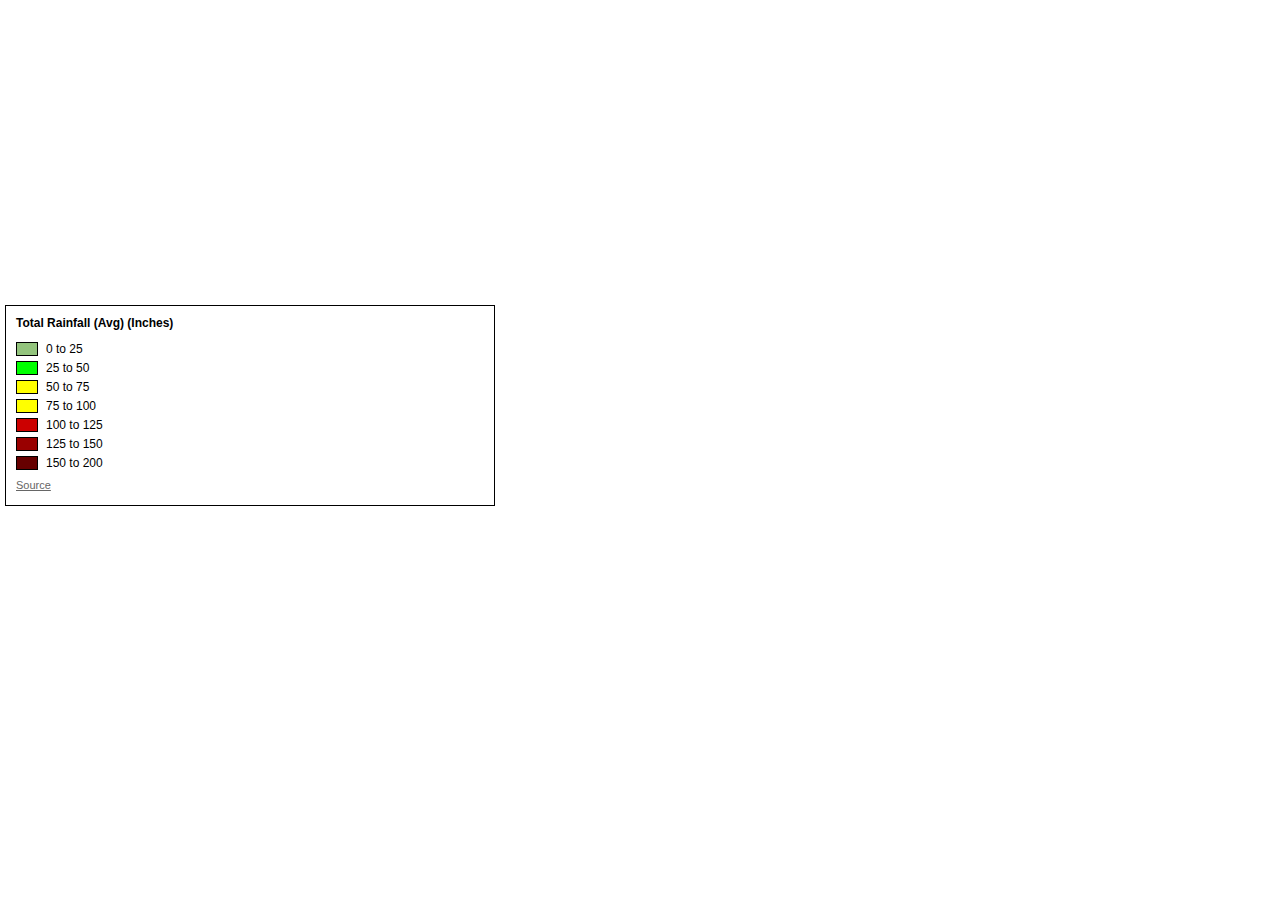
<file: GISmapHTML.html>
<!DOCTYPE html>
<html>
<head>
<meta name="viewport"></meta>
<title>Merge of nd-county-temp-rainfall and NDGISHubData - Google Fusion Tables</title>
<style type="text/css">
html, body, #googft-mapCanvas {
  height: 300px;
  margin: 0;
  padding: 0;
  width: 500px;
}
#googft-legend{background-color:#fff;border:1px solid #000;font-family:Arial,sans-serif;font-size:12px;margin:5px;padding:10px 10px 8px}#googft-legend p{font-weight:bold;margin-top:0}#googft-legend div{margin-bottom:5px}.googft-legend-swatch{border:1px solid;float:left;height:12px;margin-right:8px;width:20px}.googft-legend-range{margin-left:0}.googft-dot-icon{margin-right:8px}.googft-paddle-icon{height:24px;left:-8px;margin-right:-8px;position:relative;vertical-align:middle;width:24px}.googft-legend-source{margin-bottom:0;margin-top:8px}.googft-legend-source a{color:#666;font-size:11px}
</style>

<script type="text/javascript" src="https://maps.google.com/maps/api/js?sensor=false&amp;v=3"></script>

<script type="text/javascript">
  function initialize() {
    google.maps.visualRefresh = true;
    var isMobile = (navigator.userAgent.toLowerCase().indexOf('android') > -1) ||
      (navigator.userAgent.match(/(iPod|iPhone|iPad|BlackBerry|Windows Phone|iemobile)/));
    if (isMobile) {
      var viewport = document.querySelector("meta[name=viewport]");
      viewport.setAttribute('content', 'initial-scale=1.0, user-scalable=no');
    }
    var mapDiv = document.getElementById('googft-mapCanvas');
    mapDiv.style.width = isMobile ? '100%' : '500px';
    mapDiv.style.height = isMobile ? '100%' : '300px';
    var map = new google.maps.Map(mapDiv, {
      center: new google.maps.LatLng(47.58580323983849, -100.13636457812504),
      zoom: 7,
      mapTypeId: google.maps.MapTypeId.ROADMAP
    });
    map.controls[google.maps.ControlPosition.LEFT_BOTTOM].push(document.getElementById('googft-legend-open'));
    map.controls[google.maps.ControlPosition.LEFT_BOTTOM].push(document.getElementById('googft-legend'));

    layer = new google.maps.FusionTablesLayer({
      map: map,
      heatmap: { enabled: false },
      query: {
        select: "col15\x3e\x3e1",
        from: "1B2kdJ2QOY9iqTq7MszY4lphoz5NyjzcH0_1ngDTG",
        where: "col2\x3e\x3e0 \x3d \x272015\x27"
      },
      options: {
        styleId: 2,
        templateId: 2
      }
    });

    if (isMobile) {
      var legend = document.getElementById('googft-legend');
      var legendOpenButton = document.getElementById('googft-legend-open');
      var legendCloseButton = document.getElementById('googft-legend-close');
      legend.style.display = 'none';
      legendOpenButton.style.display = 'block';
      legendCloseButton.style.display = 'block';
      legendOpenButton.onclick = function() {
        legend.style.display = 'block';
        legendOpenButton.style.display = 'none';
      }
      legendCloseButton.onclick = function() {
        legend.style.display = 'none';
        legendOpenButton.style.display = 'block';
      }
    }
  }

  google.maps.event.addDomListener(window, 'load', initialize);
</script>
</head>

<body>
  <div id="googft-mapCanvas"></div>
  <input id="googft-legend-open" style="display:none" type="button" value="Legend"></input>
  <div id="googft-legend">
    <p id="googft-legend-title">Total Rainfall (Avg) (Inches)</p>
    <div>
      <span class="googft-legend-swatch" 
style="background-color: #93c47d"></span>
      <span class="googft-legend-range">0 to 25</span>
    </div>
    <div>
      <span class="googft-legend-swatch" 
style="background-color: #00ff00"></span>
      <span class="googft-legend-range">25 to 50</span>
    </div>
    <div>
      <span class="googft-legend-swatch" 
style="background-color: #ffff00"></span>
      <span class="googft-legend-range">50 to 75</span>
    </div>
    <div>
      <span class="googft-legend-swatch" 
style="background-color: #ffff00"></span>
      <span class="googft-legend-range">75 to 100</span>
    </div>
    <div>
      <span class="googft-legend-swatch" 
style="background-color: #cc0000"></span>
      <span class="googft-legend-range">100 to 125</span>
    </div>
    <div>
      <span class="googft-legend-swatch" 
style="background-color: #990000"></span>
      <span class="googft-legend-range">125 to 150</span>
    </div>
    <div>
      <span class="googft-legend-swatch" 
style="background-color: #660000"></span>
      <span class="googft-legend-range">150 to 200</span>
    </div>
    <div class="googft-legend-source">
      <a href="data?docid=1B2kdJ2QOY9iqTq7MszY4lphoz5NyjzcH0_1ngDTG" target="_blank">Source</a>
    </div>
    <input id="googft-legend-close" style="display:none" type="button" value="Hide"></input>
  </div>

</body>
</file>
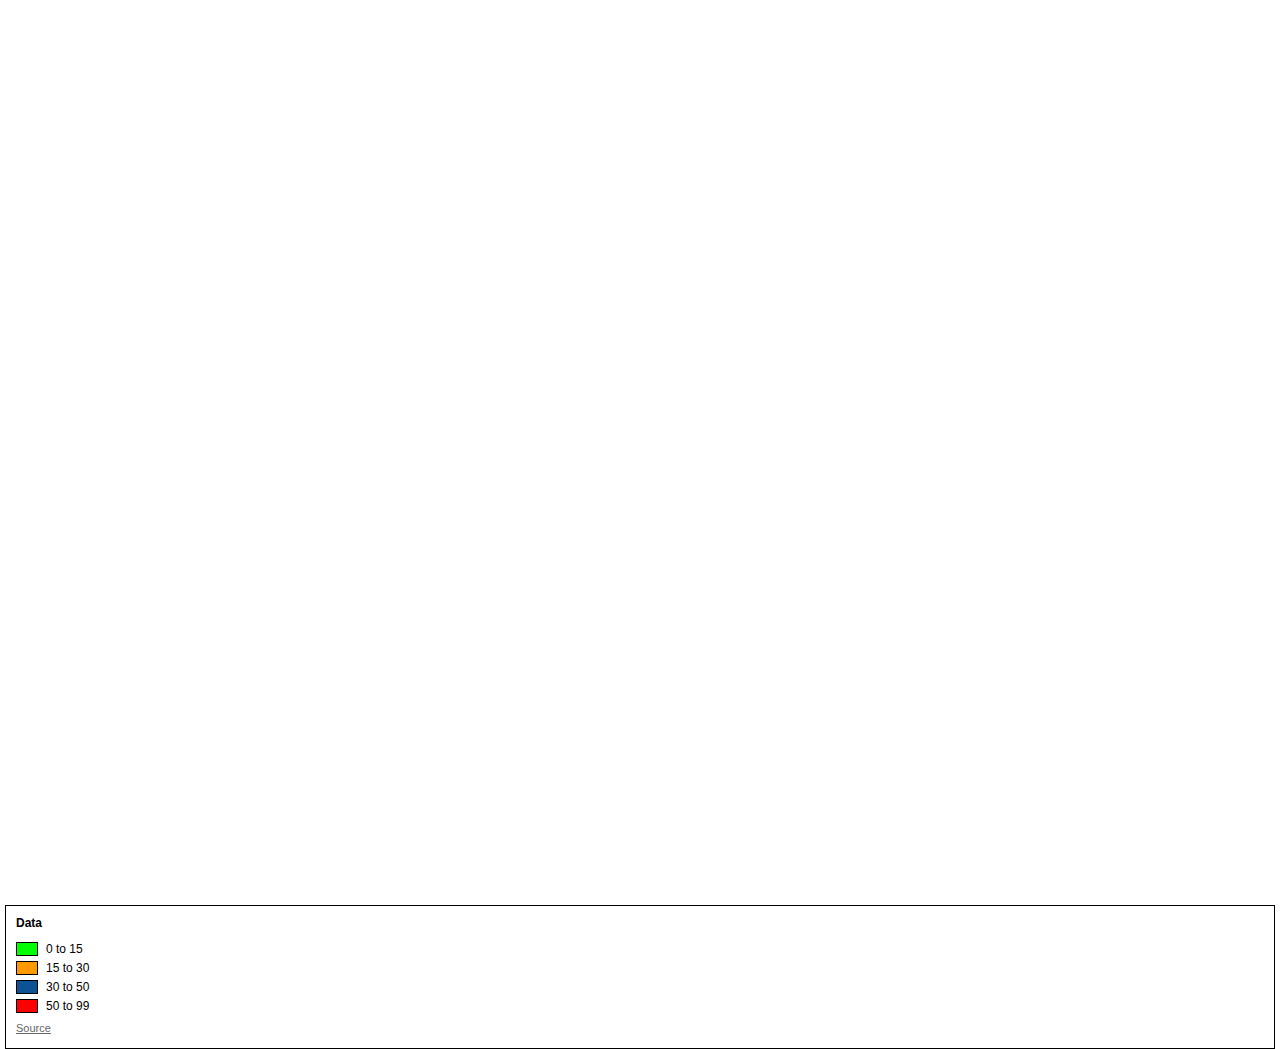
<file: newTest.html>
<!DOCTYPE html>
<html>
<head>
<meta name="viewport"></meta>
<title>Merge of NDGISHubData and Data_WNV - Google Fusion Tables</title>
<style type="text/css">
html, body, #googft-mapCanvas {
  height: 100%;
  margin: 0;
  padding: 0;
  width: 100%;
}
#googft-legend{background-color:#fff;border:1px solid #000;font-family:Arial,sans-serif;font-size:12px;margin:5px;padding:10px 10px 8px}#googft-legend p{font-weight:bold;margin-top:0}#googft-legend div{margin-bottom:5px}.googft-legend-swatch{border:1px solid;float:left;height:12px;margin-right:8px;width:20px}.googft-legend-range{margin-left:0}.googft-dot-icon{margin-right:8px}.googft-paddle-icon{height:24px;left:-8px;margin-right:-8px;position:relative;vertical-align:middle;width:24px}.googft-legend-source{margin-bottom:0;margin-top:8px}.googft-legend-source a{color:#666;font-size:11px}
</style>

<script type="text/javascript" src="https://maps.google.com/maps/api/js?sensor=false&amp;v=3"></script>

<script type="text/javascript">
  function initialize() {
    google.maps.visualRefresh = true;
    var isMobile = (navigator.userAgent.toLowerCase().indexOf('android') > -1) ||
      (navigator.userAgent.match(/(iPod|iPhone|iPad|BlackBerry|Windows Phone|iemobile)/));
    if (isMobile) {
      var viewport = document.querySelector("meta[name=viewport]");
      viewport.setAttribute('content', 'initial-scale=1.0, user-scalable=no');
    }
    var mapDiv = document.getElementById('googft-mapCanvas');
    mapDiv.style.width = isMobile ? '100%' : '100%';
    mapDiv.style.height = isMobile ? '100%' : '100%';
    var map = new google.maps.Map(mapDiv, {
      center: new google.maps.LatLng(47.75302099252042, -99.19016706835941),
      zoom: 7,
      mapTypeId: google.maps.MapTypeId.ROADMAP
    });
    map.controls[google.maps.ControlPosition.RIGHT_BOTTOM].push(document.getElementById('googft-legend-open'));
    map.controls[google.maps.ControlPosition.RIGHT_BOTTOM].push(document.getElementById('googft-legend'));

    layer = new google.maps.FusionTablesLayer({
      map: map,
      heatmap: { enabled: false },
      query: {
        select: "col15\x3e\x3e0",
        from: "1icrOUmbV9pS7CltJmBCj-WEKtI1nfRS2w51O-5WS",
        where: ""
      },
      options: {
        styleId: 2,
        templateId: 2
      }
    });

    if (isMobile) {
      var legend = document.getElementById('googft-legend');
      var legendOpenButton = document.getElementById('googft-legend-open');
      var legendCloseButton = document.getElementById('googft-legend-close');
      legend.style.display = 'none';
      legendOpenButton.style.display = 'block';
      legendCloseButton.style.display = 'block';
      legendOpenButton.onclick = function() {
        legend.style.display = 'block';
        legendOpenButton.style.display = 'none';
      }
      legendCloseButton.onclick = function() {
        legend.style.display = 'none';
        legendOpenButton.style.display = 'block';
      }
    }
  }

  google.maps.event.addDomListener(window, 'load', initialize);
</script>
</head>

<body>
  <div id="googft-mapCanvas"></div>
  <input id="googft-legend-open" style="display:none" type="button" value="Legend"></input>
  <div id="googft-legend">
    <p id="googft-legend-title">Data</p>
    <div>
      <span class="googft-legend-swatch" 
style="background-color: #00ff00"></span>
      <span class="googft-legend-range">0 to 15</span>
    </div>
    <div>
      <span class="googft-legend-swatch" 
style="background-color: #ff9900"></span>
      <span class="googft-legend-range">15 to 30</span>
    </div>
    <div>
      <span class="googft-legend-swatch" 
style="background-color: #0b5394"></span>
      <span class="googft-legend-range">30 to 50</span>
    </div>
    <div>
      <span class="googft-legend-swatch" 
style="background-color: #ff0000"></span>
      <span class="googft-legend-range">50 to 99</span>
    </div>
    <div class="googft-legend-source">
      <a href="data?docid=1icrOUmbV9pS7CltJmBCj-WEKtI1nfRS2w51O-5WS" target="_blank">Source</a>
    </div>
    <input id="googft-legend-close" style="display:none" type="button" value="Hide"></input>
  </div>

</body>
</html>
</file>
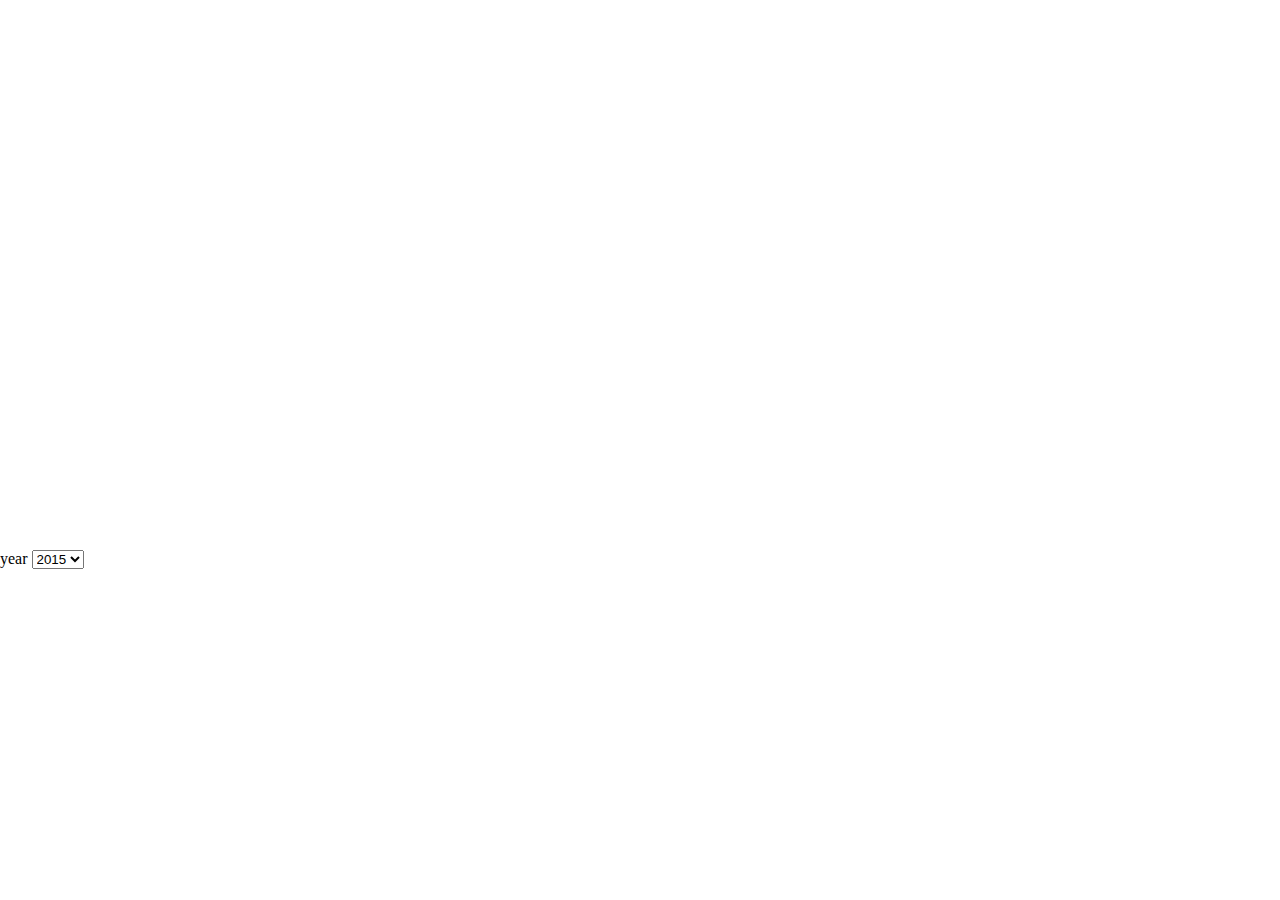
<file: old stuff/loadFix.html>
<!DOCTYPE html>
<html>
<head>
<meta name="viewport"></meta>
<title>year county trappin - Google Fusion Tables</title>
<style type="text/css">
html, body, #googft-mapCanvas {
  height: 550px;
  margin: 0;
  padding: 0;
  width: 900px;
}
</style>

<script type="text/javascript" src="https://maps.google.com/maps/api/js?sensor=false&amp;v=3"></script>

<script type="text/javascript">

  function initialize() {
      var year = '2015';
    google.maps.visualRefresh = true;
    var isMobile = (navigator.userAgent.toLowerCase().indexOf('android') > -1) ||
      (navigator.userAgent.match(/(iPod|iPhone|iPad|BlackBerry|Windows Phone|iemobile)/));
    if (isMobile) {
      var viewport = document.querySelector("meta[name=viewport]");
      viewport.setAttribute('content', 'initial-scale=1.0, user-scalable=no');
    }
    var mapDiv = document.getElementById('googft-mapCanvas');
    mapDiv.style.width = isMobile ? '100%' : '900px';
    mapDiv.style.height = isMobile ? '100%' : '550px';
    var map = new google.maps.Map(mapDiv, {
      center: new google.maps.LatLng(47.412136307086676, -100.36158430468754),
      zoom: 7,
      mapTypeId: google.maps.MapTypeId.ROADMAP
    });
    map.controls[google.maps.ControlPosition.RIGHT_BOTTOM].push(document.getElementById('googft-legend-open'));
    map.controls[google.maps.ControlPosition.RIGHT_BOTTOM].push(document.getElementById('googft-legend'));

    //  Initialize the fusion layer with data from 2015
    layer = new google.maps.FusionTablesLayer({
      map: map,
      heatmap: { enabled: false },
      query: {
        select: "col15\x3e\x3e1",
        from: "16oy6Z1PaNDVlXvbnbAkmMID40dmtaFPYYQUO59rN",
        where: "col13\x3e\x3e0 \x3d \x27Jan 1, 2015\x27"
      },
      options: {
        styleId: 2,
        templateId: 2
      }
    });

    if (isMobile) {
      var legend = document.getElementById('googft-legend');
      var legendOpenButton = document.getElementById('googft-legend-open');
      var legendCloseButton = document.getElementById('googft-legend-close');
      legend.style.display = 'none';
      legendOpenButton.style.display = 'block';
      legendCloseButton.style.display = 'block';
      legendOpenButton.onclick = function() {
        legend.style.display = 'block';
        legendOpenButton.style.display = 'none';
      }
      legendCloseButton.onclick = function() {
        legend.style.display = 'none';
        legendOpenButton.style.display = 'block';
      }
    }

    // TODO: possibly update query to use a full fledged date in the where clause, instead of just '2015' for example
    google.maps.event.addDomListener(document.getElementById('year'),
        'change', function() {
          year = this.value;
          alert(year);
          updateLayerQuery(layer, year);
         // styleLayerByyear(layer, year);
         // updateLegend(year);
        });
  }

    function updateLayerQuery(layer, year) {
        var where = "col13\x3e\x3e0 \x3d \x27Jan 1, " + year + "\x27";
        layer.setOptions({
          query: {
            select: 'geometry',
            from: '16oy6Z1PaNDVlXvbnbAkmMID40dmtaFPYYQUO59rN',
            where: where
          }
        });
    }

  google.maps.event.addDomListener(window, 'load', initialize);
</script>
</head>

<body>
  <div id="googft-mapCanvas"></div>
  
    <form>
      <label>year </label>
      <select id="year">
        <option value="2015">2015</option>
        <option value="2014">2014</option>
        <option value="2013">2013</option>
      </select>
  </form>
</body>
</html>
</file>
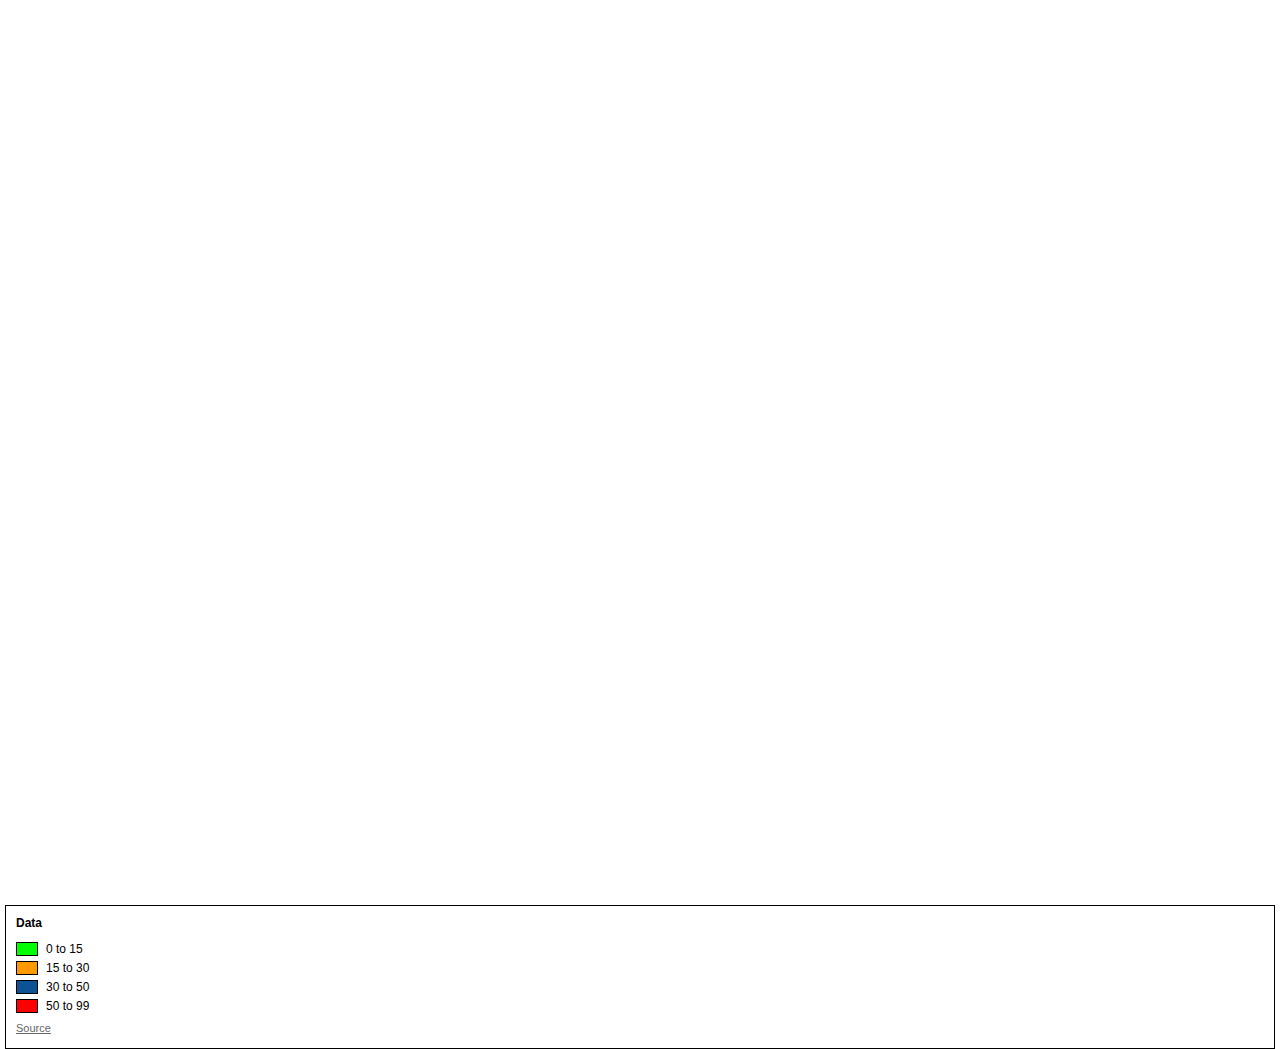
<file: old stuff/newTest.html>
<!DOCTYPE html>
<html>
<head>
<meta name="viewport"></meta>
<title>Merge of NDGISHubData and Data_WNV - Google Fusion Tables</title>
<style type="text/css">
html, body, #googft-mapCanvas {
  height: 100%;
  margin: 0;
  padding: 0;
  width: 100%;
}
#googft-legend{background-color:#fff;border:1px solid #000;font-family:Arial,sans-serif;font-size:12px;margin:5px;padding:10px 10px 8px}#googft-legend p{font-weight:bold;margin-top:0}#googft-legend div{margin-bottom:5px}.googft-legend-swatch{border:1px solid;float:left;height:12px;margin-right:8px;width:20px}.googft-legend-range{margin-left:0}.googft-dot-icon{margin-right:8px}.googft-paddle-icon{height:24px;left:-8px;margin-right:-8px;position:relative;vertical-align:middle;width:24px}.googft-legend-source{margin-bottom:0;margin-top:8px}.googft-legend-source a{color:#666;font-size:11px}
</style>

<script type="text/javascript" src="https://maps.google.com/maps/api/js?sensor=false&amp;v=3"></script>

<script type="text/javascript">
  function initialize() {
    google.maps.visualRefresh = true;
    var isMobile = (navigator.userAgent.toLowerCase().indexOf('android') > -1) ||
      (navigator.userAgent.match(/(iPod|iPhone|iPad|BlackBerry|Windows Phone|iemobile)/));
    if (isMobile) {
      var viewport = document.querySelector("meta[name=viewport]");
      viewport.setAttribute('content', 'initial-scale=1.0, user-scalable=no');
    }
    var mapDiv = document.getElementById('googft-mapCanvas');
    mapDiv.style.width = isMobile ? '100%' : '100%';
    mapDiv.style.height = isMobile ? '100%' : '100%';
    var map = new google.maps.Map(mapDiv, {
      center: new google.maps.LatLng(47.75302099252042, -99.19016706835941),
      zoom: 7,
      mapTypeId: google.maps.MapTypeId.ROADMAP
    });
    map.controls[google.maps.ControlPosition.RIGHT_BOTTOM].push(document.getElementById('googft-legend-open'));
    map.controls[google.maps.ControlPosition.RIGHT_BOTTOM].push(document.getElementById('googft-legend'));

    layer = new google.maps.FusionTablesLayer({
      map: map,
      heatmap: { enabled: false },
      query: {
        select: "col15\x3e\x3e0",
        from: "1icrOUmbV9pS7CltJmBCj-WEKtI1nfRS2w51O-5WS",
        where: ""
      },
      options: {
        styleId: 2,
        templateId: 2
      }
    });

    if (isMobile) {
      var legend = document.getElementById('googft-legend');
      var legendOpenButton = document.getElementById('googft-legend-open');
      var legendCloseButton = document.getElementById('googft-legend-close');
      legend.style.display = 'none';
      legendOpenButton.style.display = 'block';
      legendCloseButton.style.display = 'block';
      legendOpenButton.onclick = function() {
        legend.style.display = 'block';
        legendOpenButton.style.display = 'none';
      }
      legendCloseButton.onclick = function() {
        legend.style.display = 'none';
        legendOpenButton.style.display = 'block';
      }
    }
  }
  google.maps.event.addDomListener(window, 'load', initialize);
</script>
</head>

<body>
  <div id="googft-mapCanvas"></div>
  <input id="googft-legend-open" style="display:none" type="button" value="Legend"></input>
  <div id="googft-legend">
    <p id="googft-legend-title">Data</p>
    <div>
      <span class="googft-legend-swatch" 
style="background-color: #00ff00"></span>
      <span class="googft-legend-range">0 to 15</span>
    </div>
    <div>
      <span class="googft-legend-swatch" 
style="background-color: #ff9900"></span>
      <span class="googft-legend-range">15 to 30</span>
    </div>
    <div>
      <span class="googft-legend-swatch" 
style="background-color: #0b5394"></span>
      <span class="googft-legend-range">30 to 50</span>
    </div>
    <div>
      <span class="googft-legend-swatch" 
style="background-color: #ff0000"></span>
      <span class="googft-legend-range">50 to 99</span>
    </div>
    <div class="googft-legend-source">
      <a href="data?docid=1icrOUmbV9pS7CltJmBCj-WEKtI1nfRS2w51O-5WS" target="_blank">Source</a>
    </div>
    <input id="googft-legend-close" style="display:none" type="button" value="Hide"></input>
  </div>

</body>
</html>
</file>
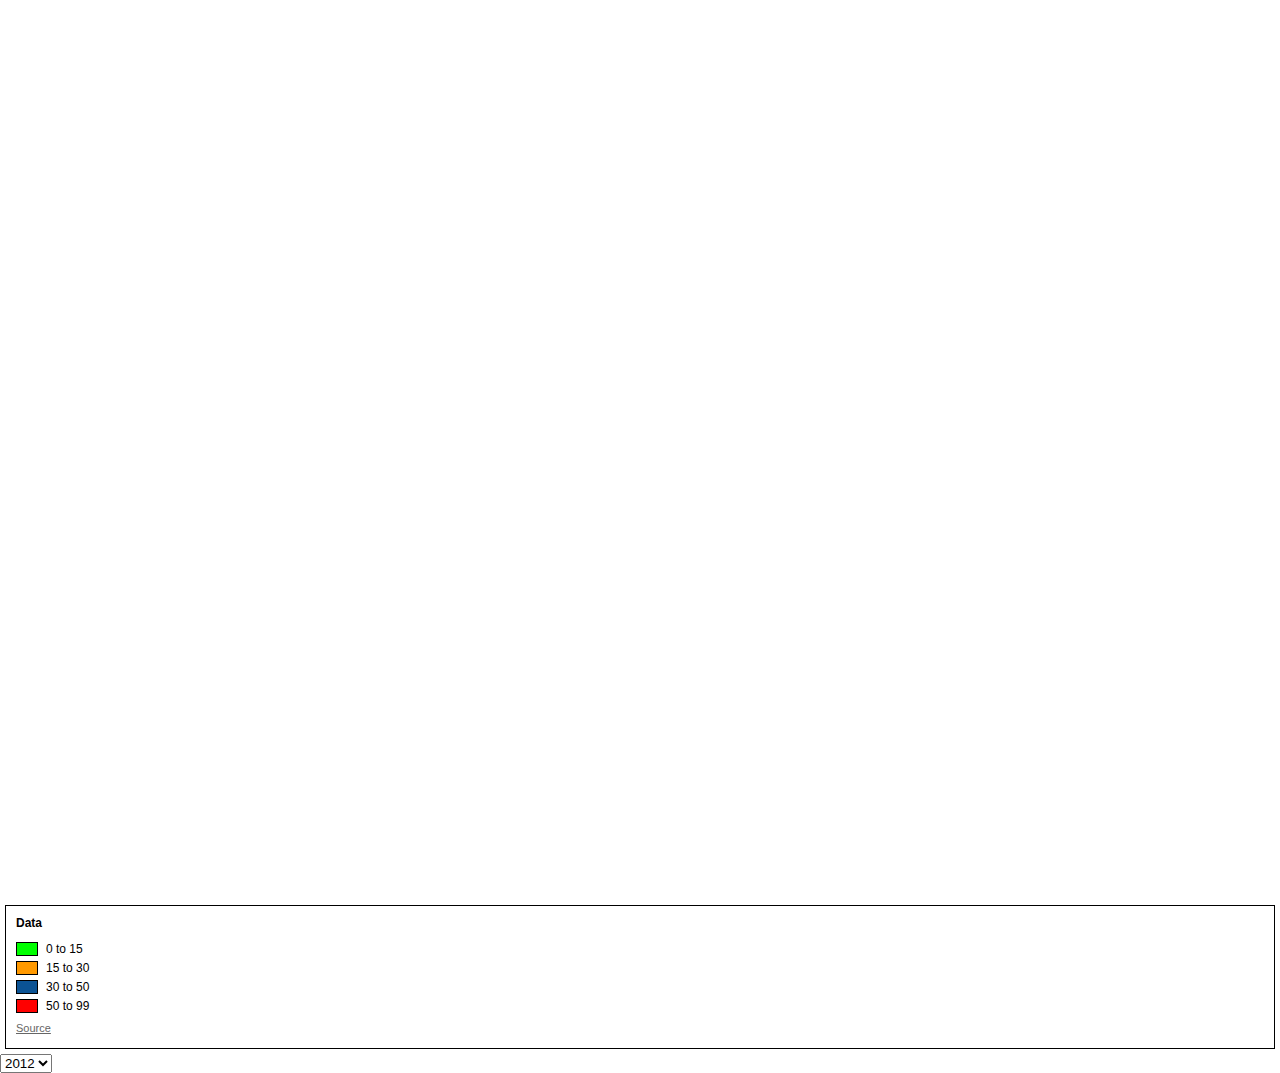
<file: old stuff/restAPITest.html>
<!DOCTYPE html>
<html>
<head>
<meta name="viewport"></meta>
<title>Merge of NDGISHubData and Data_WNV - Google Fusion Tables</title>
<style type="text/css">
html, body, #googft-mapCanvas {
  height: 100%;
  margin: 0;
  padding: 0;
  width: 100%;
}
#googft-legend{background-color:#fff;border:1px solid #000;font-family:Arial,sans-serif;font-size:12px;margin:5px;padding:10px 10px 8px}#googft-legend p{font-weight:bold;margin-top:0}#googft-legend div{margin-bottom:5px}.googft-legend-swatch{border:1px solid;float:left;height:12px;margin-right:8px;width:20px}.googft-legend-range{margin-left:0}.googft-dot-icon{margin-right:8px}.googft-paddle-icon{height:24px;left:-8px;margin-right:-8px;position:relative;vertical-align:middle;width:24px}.googft-legend-source{margin-bottom:0;margin-top:8px}.googft-legend-source a{color:#666;font-size:11px}
</style>

<script type="text/javascript" src="https://maps.google.com/maps/api/js?sensor=false&amp;v=3"></script>

<script type="text/javascript">
  function initialize() {
    google.maps.visualRefresh = true;
    var isMobile = (navigator.userAgent.toLowerCase().indexOf('android') > -1) ||
      (navigator.userAgent.match(/(iPod|iPhone|iPad|BlackBerry|Windows Phone|iemobile)/));
    if (isMobile) {
      var viewport = document.querySelector("meta[name=viewport]");
      viewport.setAttribute('content', 'initial-scale=1.0, user-scalable=no');
    }
    var mapDiv = document.getElementById('googft-mapCanvas');
    mapDiv.style.width = isMobile ? '100%' : '100%';
    mapDiv.style.height = isMobile ? '100%' : '100%';
    var map = new google.maps.Map(mapDiv, {
      center: new google.maps.LatLng(47.75302099252042, -99.19016706835941),
      zoom: 7,
      mapTypeId: google.maps.MapTypeId.ROADMAP
    });
    map.controls[google.maps.ControlPosition.RIGHT_BOTTOM].push(document.getElementById('googft-legend-open'));
    map.controls[google.maps.ControlPosition.RIGHT_BOTTOM].push(document.getElementById('googft-legend'));

    colname = "geometry, SUM(Male)"
    tableID = "1_hx1-eK0tBW-6VKqiF1ecvLUCbyAY6wFLEcyHN0D"
    layer = new google.maps.FusionTablesLayer({
      map: map,
      heatmap: { enabled: false },
      query: {
        select: colname,
        from: tableID,
        where: "MonthDay = '6/4' GROUP BY Counties"
      } 
      });

    if (isMobile) {
      var legend = document.getElementById('googft-legend');
      var legendOpenButton = document.getElementById('googft-legend-open');
      var legendCloseButton = document.getElementById('googft-legend-close');
      legend.style.display = 'none';
      legendOpenButton.style.display = 'block';
      legendCloseButton.style.display = 'block';
      legendOpenButton.onclick = function() {
        legend.style.display = 'block';
        legendOpenButton.style.display = 'none';
      }
      legendCloseButton.onclick = function() {
        legend.style.display = 'none';
        legendOpenButton.style.display = 'block';
      }
    }
    google.maps.event.addListener(layer, 'click', function(e) {
      e.infoWindowHtml = '<p>High Usage!</p>';
    });

    google.maps.event.addDomListener(document.getElementById('year'),
            'change', function() {
              var year = this.value;
              updateLayerQuery(layer, colname, tableID, year);
            });
  }

  function updateLayerQuery(layer, colname, tableID, year) {
    var where = "Year = '" + year + "' GROUP BY Counties";
    layer.setOptions({
      query: {
        select: colname,
        from: tableID,
        where: where
      }
    });
  }

  google.maps.event.addDomListener(window, 'load', initialize);
</script>
</head>

<body>
  <div id="googft-mapCanvas"></div>
  <input id="googft-legend-open" style="display:none" type="button" value="Legend"></input>
  <div id="googft-legend">
    <p id="googft-legend-title">Data</p>
    <div>
      <span class="googft-legend-swatch" 
style="background-color: #00ff00"></span>
      <span class="googft-legend-range">0 to 15</span>
    </div>
    <div>
      <span class="googft-legend-swatch" 
style="background-color: #ff9900"></span>
      <span class="googft-legend-range">15 to 30</span>
    </div>
    <div>
      <span class="googft-legend-swatch" 
style="background-color: #0b5394"></span>
      <span class="googft-legend-range">30 to 50</span>
    </div>
    <div>
      <span class="googft-legend-swatch" 
style="background-color: #ff0000"></span>
      <span class="googft-legend-range">50 to 99</span>
    </div>
    <div class="googft-legend-source">
      <a href="data?docid=1icrOUmbV9pS7CltJmBCj-WEKtI1nfRS2w51O-5WS" target="_blank">Source</a>
    </div>
    <input id="googft-legend-close" style="display:none" type="button" value="Hide"></input>
  </div>
  <div>
      <select id="year">
          <option value="2012">2012</option>
          <option value="2011">2011</option>
      </select>
  </div>

</body>
</html>
</file>
